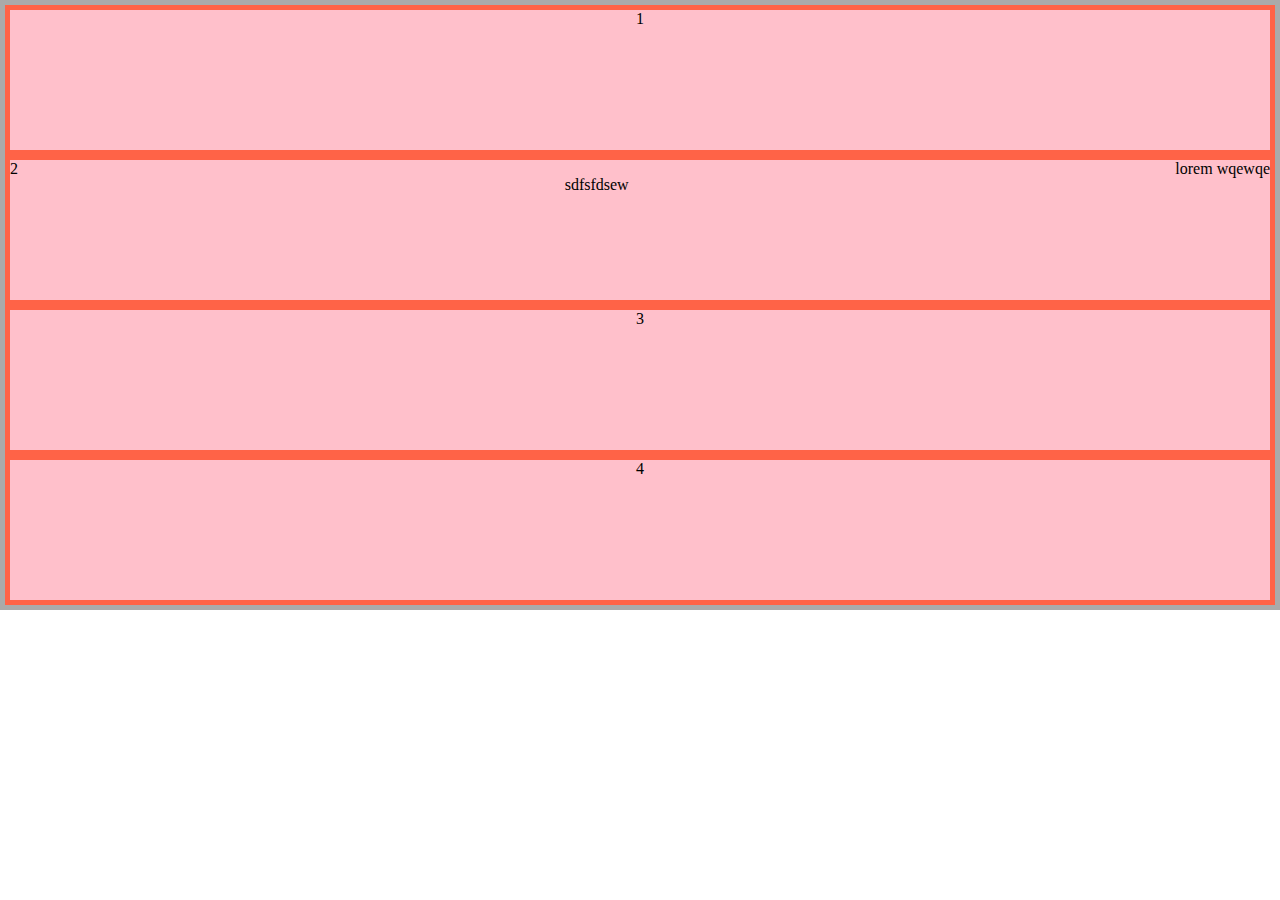
<file: index.html>
<!DOCTYPE html>
<html lang="en">
  <head>
    <meta charset="UTF-8" />
    <meta name="viewport" content="width=device-width, initial-scale=1.0" />
    <title>Learn HTML</title>
    <link rel="stylesheet" href="./assets/css/style.css" />
  </head>
  <body>
   <div class="container flex-parent">
    <div class="item align-self">1</div>
    <div class="item  flex-parent">2 <p>sdfsfdsew</p> lorem wqewqe</div>
    <div class="item order">3</div>
    <div class="item">4</div>
    <!-- <div class="item">5</div>
    <div class="item">6</div>
    <div class="item">7</div>
    <div class="item">8 lorem</div>
    <div class="item">9</div>
    <div class="item">10</div>
    <div class="item">11</div>
    <div class="item">12</div>
    <div class="item">13</div>
    <div class="item">14</div>
    <div class="item">15</div>
    <div class="item">16</div>
    <div class="item">17</div>
    <div class="item">18</div>
    <div class="item">19</div>
    <div class="item">20</div> -->
   </div>

  </body>
</html>
</file>
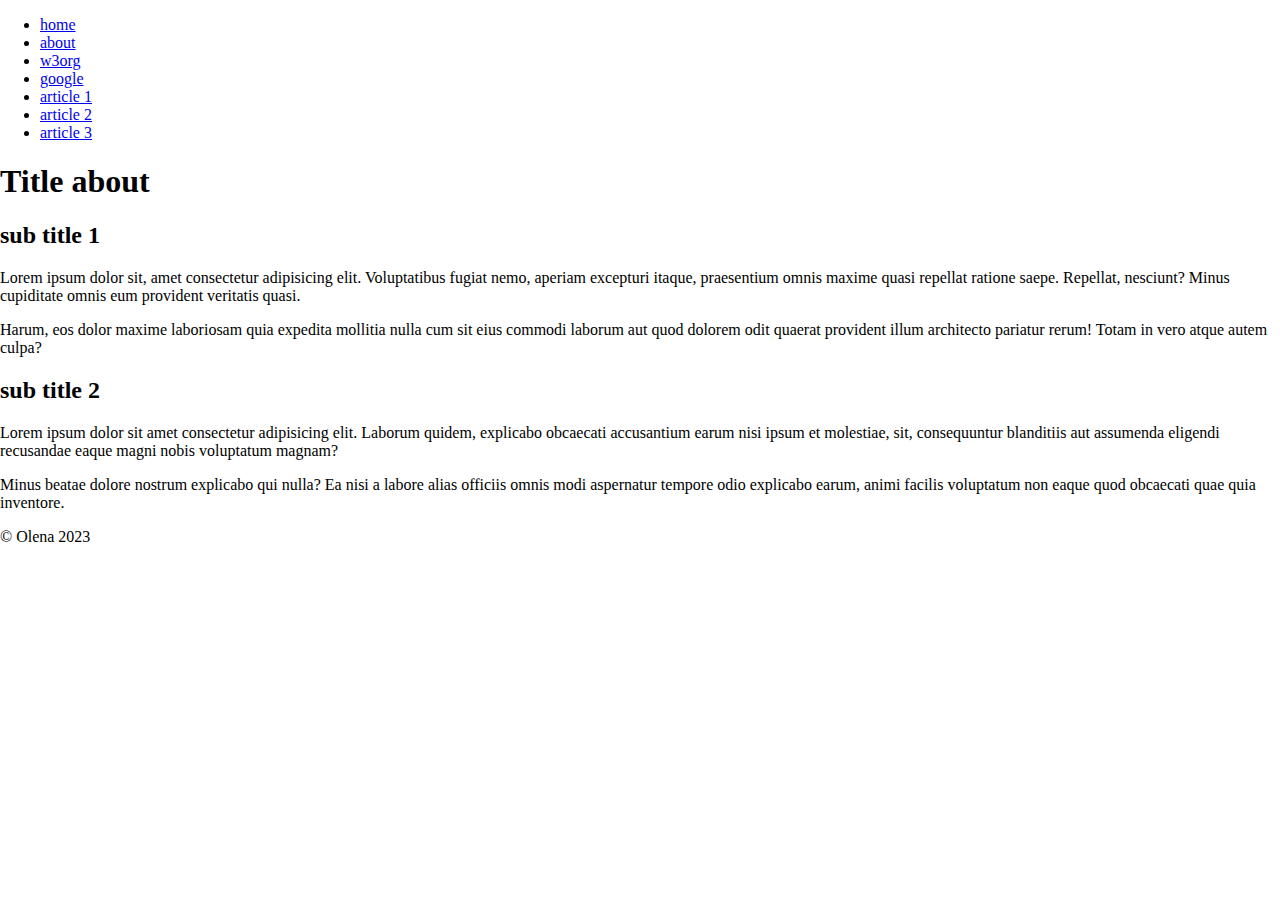
<file: pages/about.html>
<!DOCTYPE html>
<html lang="en">
<head>
  <meta charset="UTF-8">
  <meta http-equiv="X-UA-Compatible" content="IE=edge">
  <meta name="viewport" content="width=device-width, initial-scale=1.0">
  <title>About|Site</title>
  <link rel="stylesheet" href="./../assets/css/style.css">
</head>
<body>
  <header>
    <!-- nav>ul>li*4>a{link $} -->
    <nav>
      <ul>
        <!-- li>a[href="./../index.html"]{home} -->
        <li><a href="./../index.html">home</a></li>
        <li><a href="#">about</a></li>
        <li><a href="https://www.w3.org" target="_blank">w3org</a></li>
        <li><a href="https://www.google.com/" target="_blank">google</a></li>
        <li><a href="./../index.html#article1">article 1</a></li>
        <li><a href="./../index.html#article2">article 2</a></li>
        <li><a href="./../index.html#article3">article 3</a></li>
      </ul>
    </nav>
  </header>
  <!-- мейн(main), в мейні секція(section), в секції заголовок першого рівня(h1) і два артікли(article) з заголовком(h2) та двома абзацами(p) кожен -->
  <!-- main>section>h1{Title}+article*2>h2{sub title $}+p*2>lorem30 -->
  <main>
    <section>
      <h1>Title about</h1>
      <article>
        <h2>sub title 1</h2>
        <p>Lorem ipsum dolor sit, amet consectetur adipisicing elit. Voluptatibus fugiat nemo, aperiam excepturi itaque, praesentium omnis maxime quasi repellat ratione saepe. Repellat, nesciunt? Minus cupiditate omnis eum provident veritatis quasi.</p>
        <p>Harum, eos dolor maxime laboriosam quia expedita mollitia nulla cum sit eius commodi laborum aut quod dolorem odit quaerat provident illum architecto pariatur rerum! Totam in vero atque autem culpa?</p>
      </article>
      <article>
        <h2>sub title 2</h2>
        <p>Lorem ipsum dolor sit amet consectetur adipisicing elit. Laborum quidem, explicabo obcaecati accusantium earum nisi ipsum et molestiae, sit, consequuntur blanditiis aut assumenda eligendi recusandae eaque magni nobis voluptatum magnam?</p>
        <p>Minus beatae dolore nostrum explicabo qui nulla? Ea nisi a labore alias officiis omnis modi aspernatur tempore odio explicabo earum, animi facilis voluptatum non eaque quod obcaecati quae quia inventore.</p>
      </article>
    </section>
  </main>
  <footer>&copy; Olena 2023</footer>
</body>
</html>
</file>
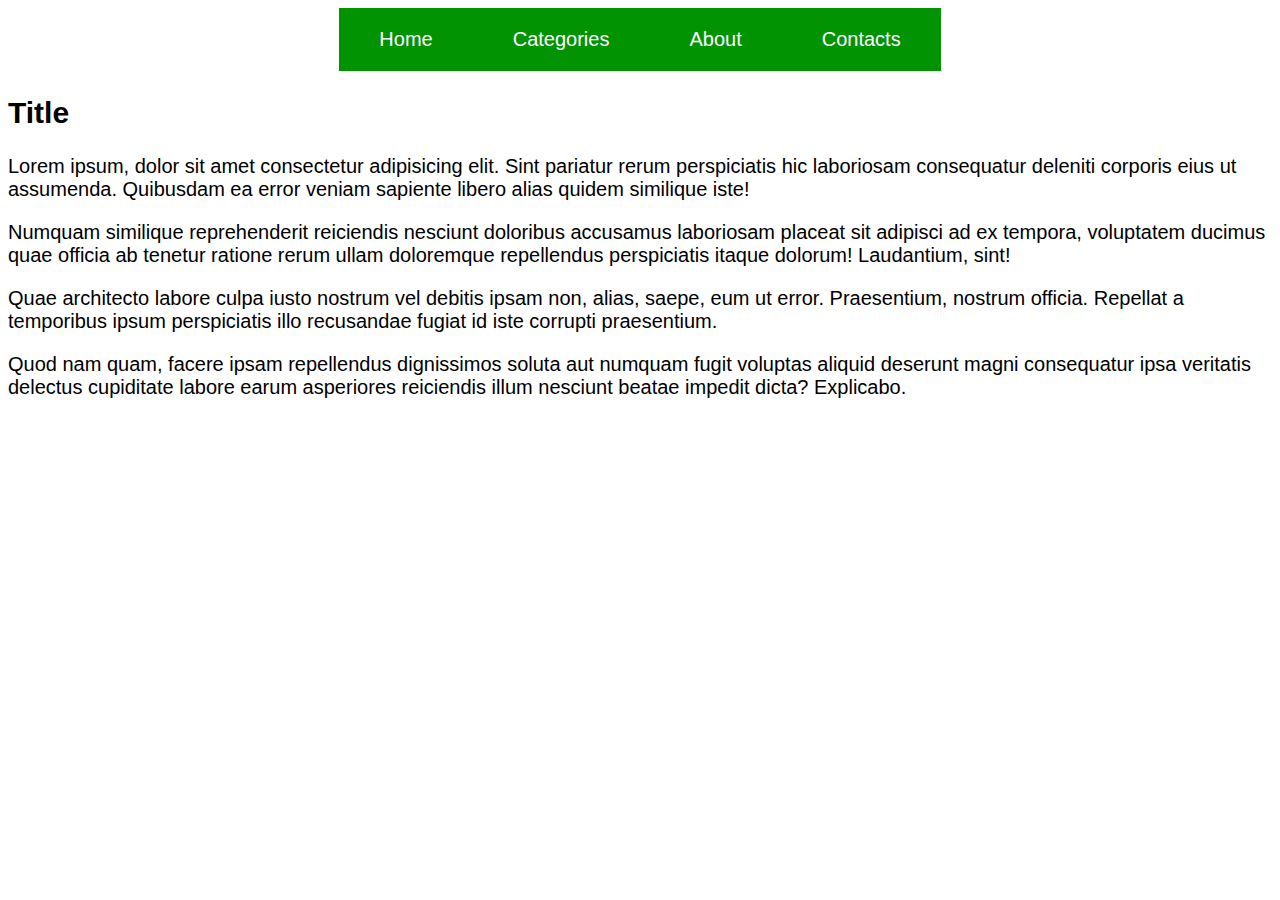
<file: pages/menu.html>
<!DOCTYPE html>
<html lang="en">
  <head>
    <meta charset="UTF-8" />
    <meta http-equiv="X-UA-Compatible" content="IE=edge" />
    <meta name="viewport" content="width=device-width, initial-scale=1.0" />
    <title>Menu</title>
    <link rel="stylesheet" href="./../assets/css/menu.css" />
  </head>
  <body>
    <nav>
      <ul class="nav-list">
        <li class="nav-item"><a class="nav-link" href="#">home</a></li>
        <li class="nav-item">
          <a class="nav-link" href="#">categories</a>
          <ol class="sub-nav-list">
            <li class="nav-item sub-nav-item">
              <a class="nav-link" href="#">man</a>
            </li>
            <li class="nav-item sub-nav-item">
              <a class="nav-link" href="#">woomen</a>
              <!-- ul.sub-nav-lis>li.nav-item.sub-nav-item*3>a.nav-link{text $} -->
              <ul class="sub-nav-list">
                <li class="nav-item sub-nav-item"><a href="" class="nav-link">text 1</a></li>
                <li class="nav-item sub-nav-item"><a href="" class="nav-link">text 2</a></li>
                <li class="nav-item sub-nav-item"><a href="" class="nav-link">text 3</a></li>
              </ul>
            </li>
            <li class="nav-item sub-nav-item">
              <a class="nav-link" href="#">kids</a>
            </li>
          </ol>
        </li>
        <li class="nav-item"><a class="nav-link" href="#">about</a></li>
        <li class="nav-item"><a class="nav-link" href="#">contacts</a>
          <ol class="sub-nav-list">
            <li class="nav-item sub-nav-item">
              <a class="nav-link" href="#">man</a>
            </li>
            <li class="nav-item sub-nav-item">
              <a class="nav-link" href="#">woomen</a>
              <!-- ul.sub-nav-lis>li.nav-item.sub-nav-item*3>a.nav-link{text $} -->
              <ul class="sub-nav-list">
                <li class="nav-item sub-nav-item"><a href="" class="nav-link">text 1</a></li>
                <li class="nav-item sub-nav-item"><a href="" class="nav-link">text 2</a></li>
                <li class="nav-item sub-nav-item"><a href="" class="nav-link">text 3</a></li>
              </ul>
            </li>
            <li class="nav-item sub-nav-item">
              <a class="nav-link" href="#">kids</a>
            </li>
          </ol>
        </li>
      </ul>
    </nav>
    <main>
      <article>
        <h2>Title</h2>
        <p>
          Lorem ipsum, dolor sit amet consectetur adipisicing elit. Sint
          pariatur rerum perspiciatis hic laboriosam consequatur deleniti
          corporis eius ut assumenda. Quibusdam ea error veniam sapiente libero
          alias quidem similique iste!
        </p>
        <p>
          Numquam similique reprehenderit reiciendis nesciunt doloribus
          accusamus laboriosam placeat sit adipisci ad ex tempora, voluptatem
          ducimus quae officia ab tenetur ratione rerum ullam doloremque
          repellendus perspiciatis itaque dolorum! Laudantium, sint!
        </p>
        <p>
          Quae architecto labore culpa iusto nostrum vel debitis ipsam non,
          alias, saepe, eum ut error. Praesentium, nostrum officia. Repellat a
          temporibus ipsum perspiciatis illo recusandae fugiat id iste corrupti
          praesentium.
        </p>
        <p>
          Quod nam quam, facere ipsam repellendus dignissimos soluta aut numquam
          fugit voluptas aliquid deserunt magni consequatur ipsa veritatis
          delectus cupiditate labore earum asperiores reiciendis illum nesciunt
          beatae impedit dicta? Explicabo.
        </p>
      </article>
    </main>
  </body>
</html>
</file>
<file: assets/css/style.css>
* {
  box-sizing: border-box;
}
body {
  margin: 0;
}
.container {
  max-height: 100vh;
  height: auto;
  min-height: 60vh;
  border: 5px solid #aaa;
}
.item {
  /* flex-basis: 150px;
  flex-grow: 0;
  flex-shrink: 1; */
  flex: 0 1 150px;
  /* max-width: 200px; */
  /* width: 50px; */
  /* min-width: 100px;  */
  /* height: 50px; */
  border: 5px solid tomato;
  background-color: pink;
  text-align: center;
}
.flex-parent {
  display: flex;
  flex-direction: column;
  /* flex-wrap: wrap; */
  /* flex-flow: row wrap; */
  justify-content: space-between;
  align-items: stretch;
  /* align-content: center; */
}
/* .order{
  order: -1;
}
.align-self{
  align-self: center;
} */

.item.flex-parent{
  display: flex;
  flex-direction: row;
}
</file>
<file: assets/css/menu.css>
:root {
  font-size: 20px;
  font-family: sans-serif;
}
ul,
ol {
  list-style-type: none;
  padding: 0;
}
a{
  color: inherit;
}
.nav-list {
  text-align: center;
  font-size: 0;
}
.nav-list > .nav-item {
  display: inline-block;
}
.nav-item {
  position: relative;
  color: #fff;
  font-size: 1rem;
}
.nav-link{
  display: block;
  padding: 1em 2em;
  background-color: rgb(1, 147, 1);
  text-decoration: none;
  text-transform: capitalize;
}
.nav-list .sub-nav-list {
  display: none;
  position: absolute;
  left: 0;
  right: 0;
  text-align: center;
}
.nav-item:hover>.sub-nav-list{
  display: block;
} 
.nav-item:hover>.nav-link{
  background-color: rgb(11, 108, 11);
}
.nav-list .sub-nav-list .sub-nav-list{
  width: 100%;
  left: 100%;
  top:0;
}
</file>
